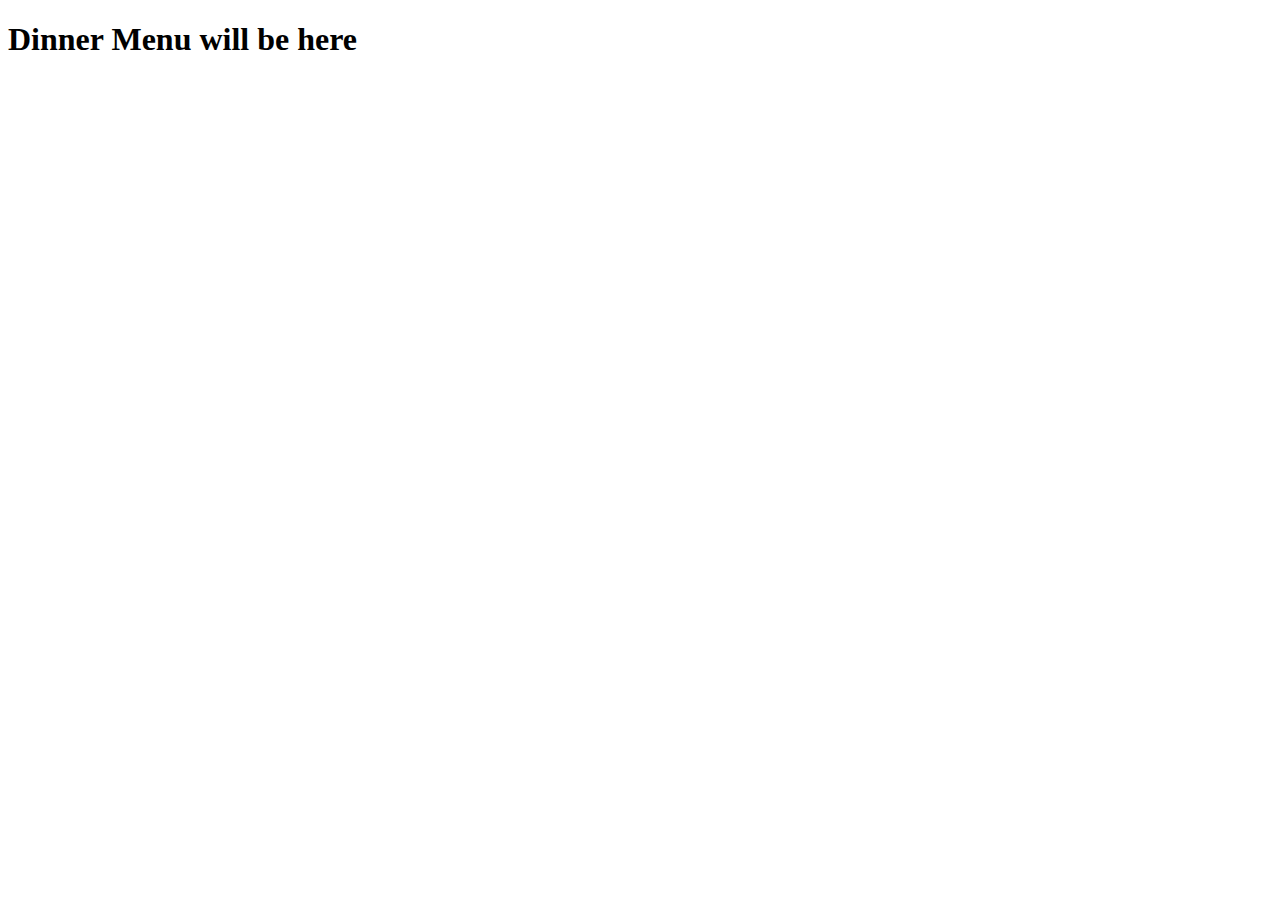
<file: dinnerMenu.html>
<!DOCTYPE html>
<html lang="en">
<head>
    <meta charset="UTF-8">
    <meta http-equiv="X-UA-Compatible" content="IE=edge">
    <meta name="viewport" content="width=device-width, initial-scale=1.0">
    <title>Document</title>
</head>
<body>
    <h1>Dinner Menu will be here</h1>
</body>
</html>
</file>
